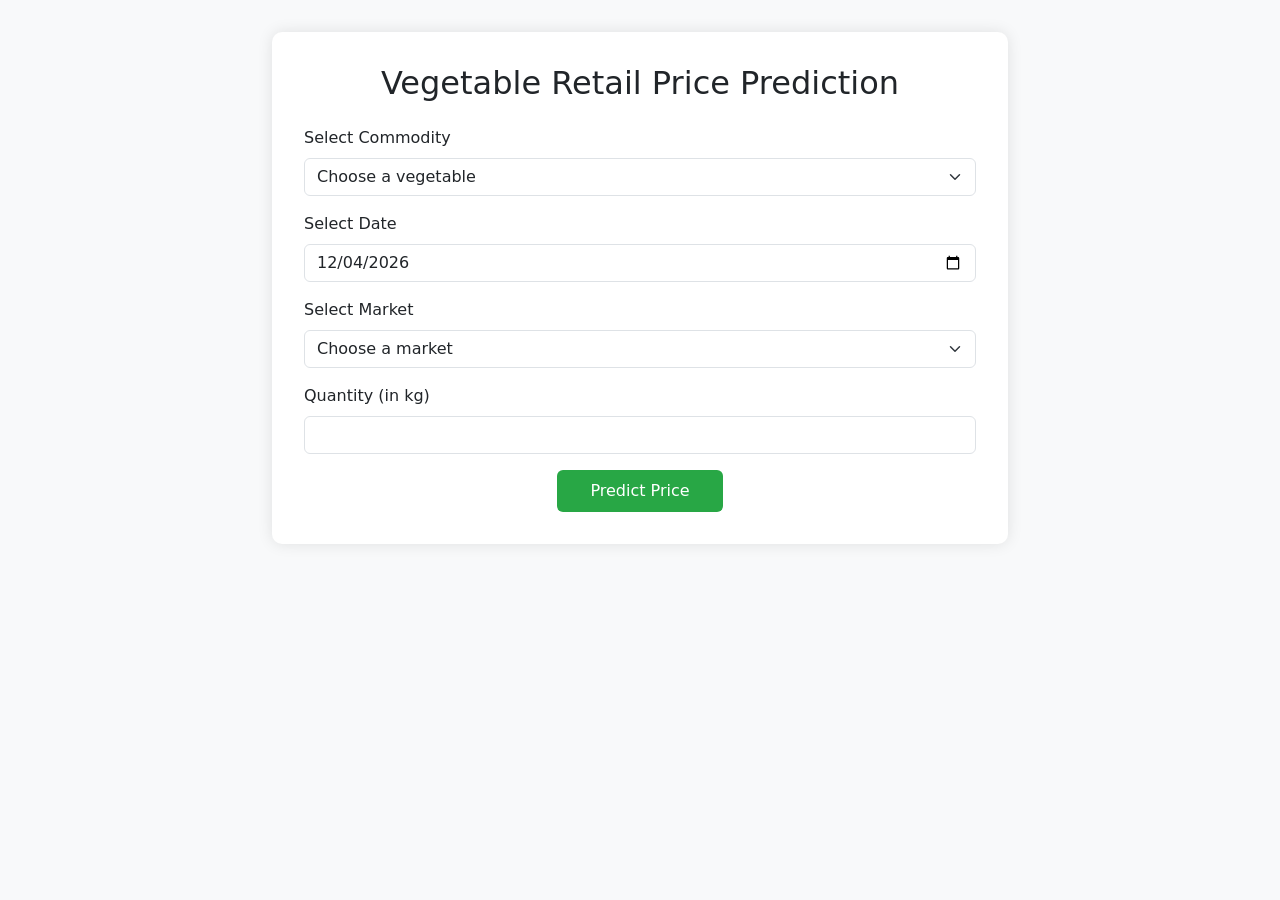
<file: templates/predict_vegetables.html>
<!DOCTYPE html>
<html lang="en">
<head>
    <meta charset="UTF-8">
    <meta name="viewport" content="width=device-width, initial-scale=1.0">
    <title>Vegetable Price Prediction</title>
    <link href="https://cdn.jsdelivr.net/npm/bootstrap@5.1.3/dist/css/bootstrap.min.css" rel="stylesheet">
    <style>
        body {
            background-color: #f8f9fa;
        }
        .prediction-form {
            background-color: white;
            padding: 2rem;
            border-radius: 10px;
            box-shadow: 0 0 15px rgba(0,0,0,0.1);
            margin-top: 2rem;
        }
        .form-label {
            font-weight: 500;
        }
        .btn-predict {
            background-color: #28a745;
            color: white;
            padding: 0.5rem 2rem;
        }
        .btn-predict:hover {
            background-color: #218838;
            color: white;
        }
    </style>
</head>
<body>
    <div class="container">
        <div class="row justify-content-center">
            <div class="col-md-8">
                <div class="prediction-form">
                    <h2 class="text-center mb-4">Vegetable Retail Price Prediction</h2>
                    <form action="/predict_vegetables" method="post">
                        <div class="mb-3">
                            <label for="commodity" class="form-label">Select Commodity</label>
                            <select class="form-select" id="commodity" name="commodity" required>
                                <option value="">Choose a vegetable</option>
                                <option value="onion">Onion</option>
                                <option value="potato">Potato</option>
                                <option value="tomato">Tomato</option>
                            </select>
                        </div>
                        
                        <div class="mb-3">
                            <label for="date" class="form-label">Select Date</label>
                            <input type="date" class="form-control" id="date" name="date" required>
                        </div>
                        
                        <div class="mb-3">
                            <label for="market" class="form-label">Select Market</label>
                            <select class="form-select" id="market" name="market" required>
                                <option value="">Choose a market</option>
                                <option value="delhi">Delhi</option>
                                <option value="mumbai">Mumbai</option>
                                <option value="kolkata">Kolkata</option>
                                <option value="chennai">Chennai</option>
                                <option value="bangalore">Bangalore</option>
                            </select>
                        </div>
                        
                        <div class="mb-3">
                            <label for="quantity" class="form-label">Quantity (in kg)</label>
                            <input type="number" class="form-control" id="quantity" name="quantity" min="1" step="0.1" required>
                        </div>
                        
                        <div class="text-center">
                            <button type="submit" class="btn btn-predict">Predict Price</button>
                        </div>
                    </form>
                </div>
            </div>
        </div>
    </div>
    
    <script src="https://cdn.jsdelivr.net/npm/bootstrap@5.1.3/dist/js/bootstrap.bundle.min.js"></script>
    <script>
        // Set min date to today
        const dateInput = document.getElementById('date');
        const today = new Date().toISOString().split('T')[0];
        dateInput.min = today;
        dateInput.value = today;
    </script>
</body>
</html>
</file>
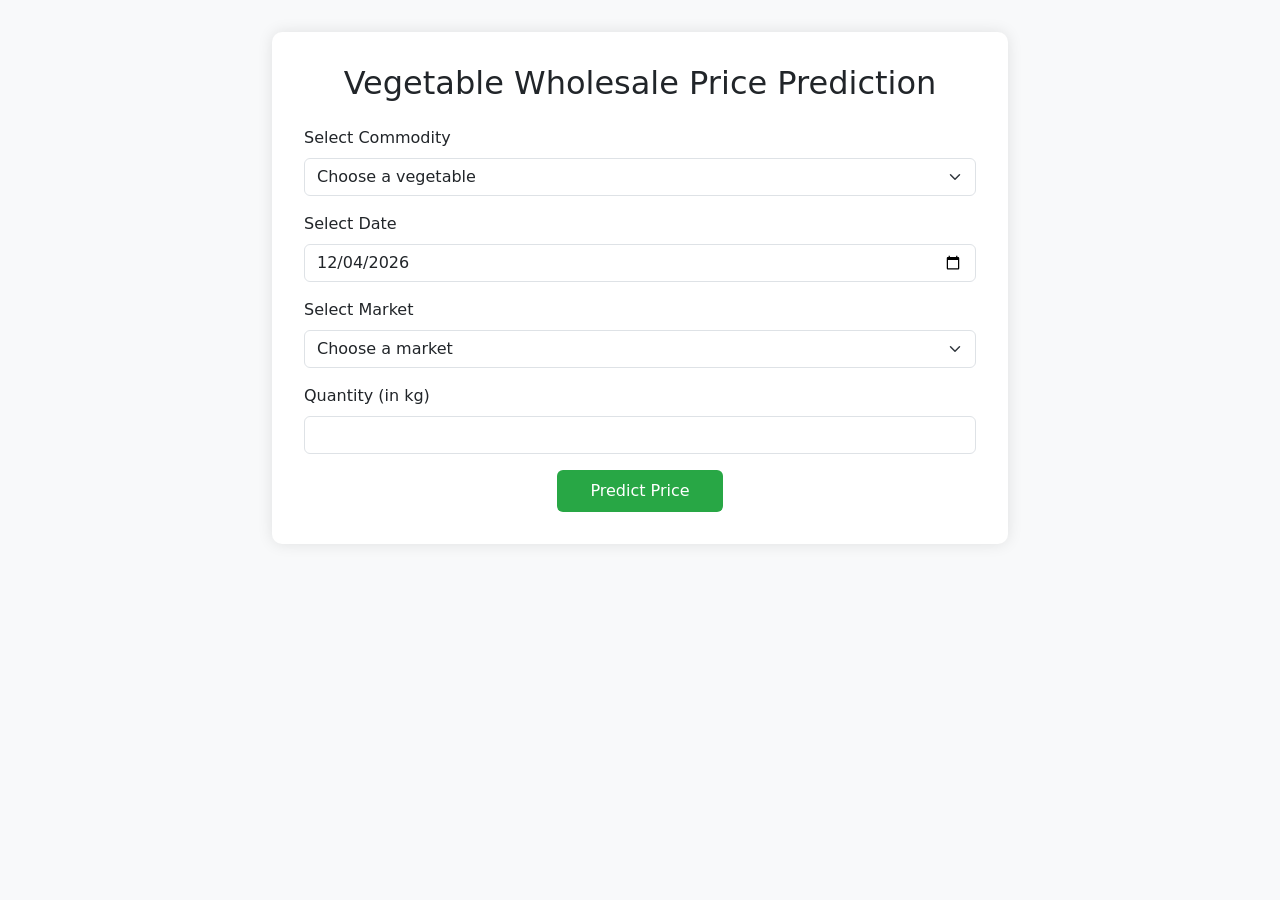
<file: templates/predict_wholesale.html>
<!DOCTYPE html>
<html lang="en">
<head>
    <meta charset="UTF-8">
    <meta name="viewport" content="width=device-width, initial-scale=1.0">
    <title>Vegetable Wholesale Price Prediction</title>
    <link href="https://cdn.jsdelivr.net/npm/bootstrap@5.1.3/dist/css/bootstrap.min.css" rel="stylesheet">
    <style>
        body {
            background-color: #f8f9fa;
        }
        .prediction-form {
            background-color: white;
            padding: 2rem;
            border-radius: 10px;
            box-shadow: 0 0 15px rgba(0,0,0,0.1);
            margin-top: 2rem;
        }
        .form-label {
            font-weight: 500;
        }
        .btn-predict {
            background-color: #28a745;
            color: white;
            padding: 0.5rem 2rem;
        }
        .btn-predict:hover {
            background-color: #218838;
            color: white;
        }
    </style>
</head>
<body>
    <div class="container">
        <div class="row justify-content-center">
            <div class="col-md-8">
                <div class="prediction-form">
                    <h2 class="text-center mb-4">Vegetable Wholesale Price Prediction</h2>
                    <form action="/predict_wholesale" method="post">
                        <div class="mb-3">
                            <label for="commodity" class="form-label">Select Commodity</label>
                            <select class="form-select" id="commodity" name="commodity" required>
                                <option value="">Choose a vegetable</option>
                                <option value="onion">Onion</option>
                                <option value="potato">Potato</option>
                                <option value="tomato">Tomato</option>
                            </select>
                        </div>
                        
                        <div class="mb-3">
                            <label for="date" class="form-label">Select Date</label>
                            <input type="date" class="form-control" id="date" name="date" required>
                        </div>
                        
                        <div class="mb-3">
                            <label for="market" class="form-label">Select Market</label>
                            <select class="form-select" id="market" name="market" required>
                                <option value="">Choose a market</option>
                                <option value="delhi">Delhi</option>
                                <option value="mumbai">Mumbai</option>
                                <option value="kolkata">Kolkata</option>
                                <option value="chennai">Chennai</option>
                                <option value="bangalore">Bangalore</option>
                            </select>
                        </div>
                        
                        <div class="mb-3">
                            <label for="quantity" class="form-label">Quantity (in kg)</label>
                            <input type="number" class="form-control" id="quantity" name="quantity" min="1" step="0.1" required>
                        </div>
                        
                        <div class="text-center">
                            <button type="submit" class="btn btn-predict">Predict Price</button>
                        </div>
                    </form>
                </div>
            </div>
        </div>
    </div>
    
    <script src="https://cdn.jsdelivr.net/npm/bootstrap@5.1.3/dist/js/bootstrap.bundle.min.js"></script>
    <script>
        // Set min date to today
        const dateInput = document.getElementById('date');
        const today = new Date().toISOString().split('T')[0];
        dateInput.min = today;
        dateInput.value = today;
    </script>
</body>
</html>
</file>
